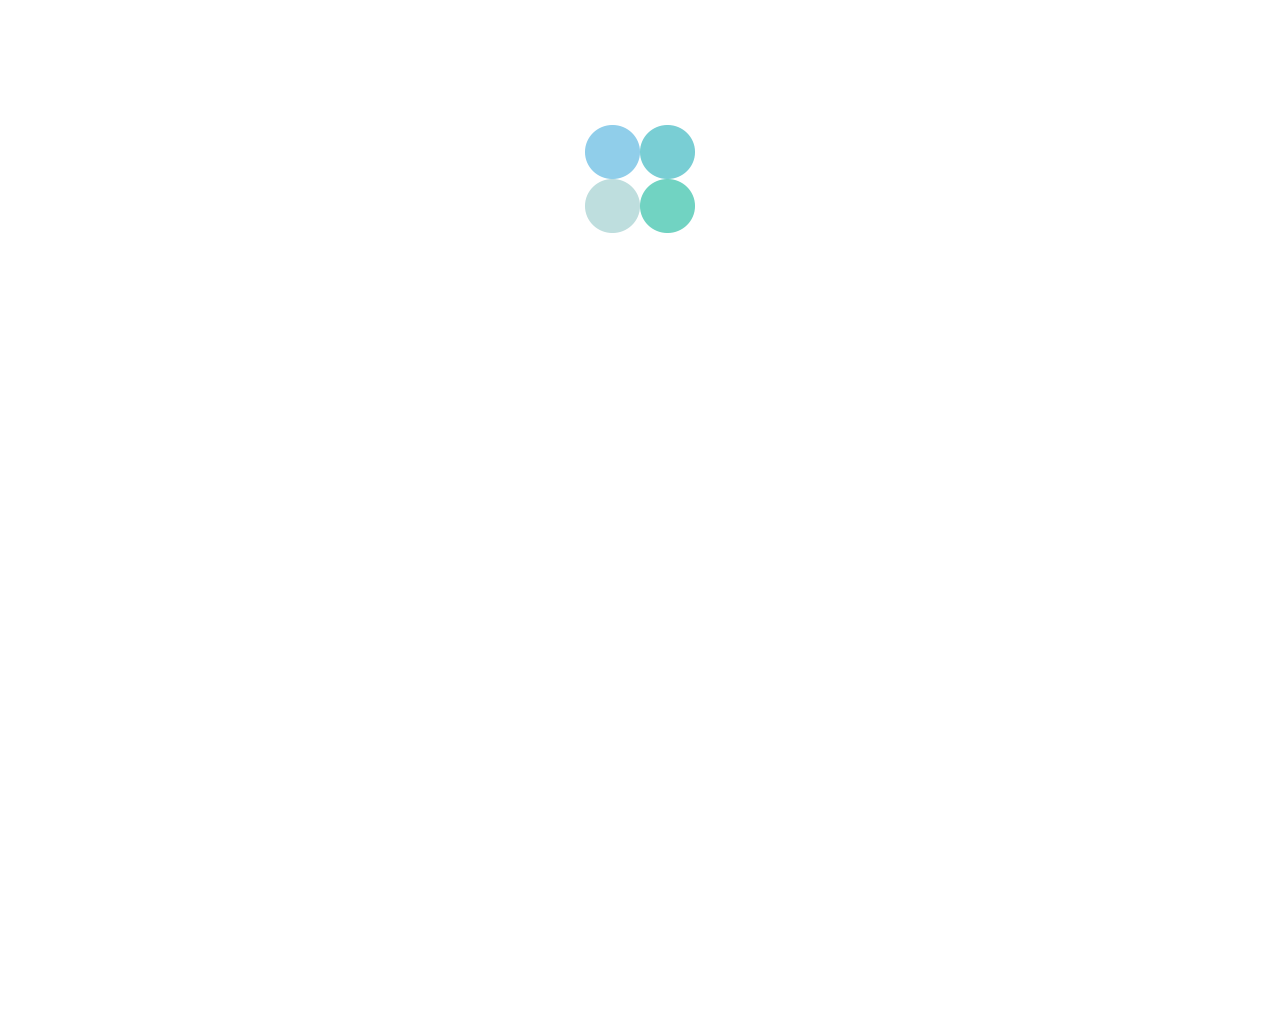
<file: index.html>
<!DOCTYPE html>
<html>
    <head>
        <meta http-equiv="Content-Type" content="text/html; charset=UTF-8" />
        <title>DOTS</title>
        <link href="css/reset.css" rel="stylesheet" type="text/css" />
        <link href="css/formalize.css" rel="stylesheet" type="text/css" />
        <link href="css/styles.css" rel="stylesheet" type="text/css" />
        <link href="css/typeface.css" rel="stylesheet" type="text/css" />
        <script type="text/javascript" src="js/jquery-2.1.3.min.js"></script>
        <script type="text/javascript" src="js/jquery.easing.1.3.js" ></script>
        <script type="text/javascript" src="js/jquery.formalize.min.js"></script>        
        <script type="text/javascript" src="js/processing-1.4.8.min.js"></script>
    
        <link rel="shortcut icon" href="images/favicon.ico" type="image/x-icon">
        <link rel="icon" href="images/favicon.ico" type="image/x-icon">
    </head>
    <body>   
    
    <section id="titlePage">
    	<div id="container1">
    
            <ul id="logo">
            	<li><a id="logo1"></a></li>
            	<li><a id="logo2"></a></li>
            	<li><a id="logo3"></a></li>
            	<li><a id="logo4"></a></li>
            </ul>
            <div class="clear"></div>


            <h1>DOTS</h1>
            <h2>pointillize and manipulate</h2>
            
<!--            <form id="titleForm">
            
                <input id="realInput" type="file" />
                <input id="fakeInput" type="button" value="UPLOAD IMAGE..."/>
                <input id="titleSubmit" type="submit" value="   GO"/>
                <div class="clear"></div>
                       
                <p id="pathHolder"></p>
                        
            </form>
-->                        
            <h3>- select a dot to begin -</h3>
            
            <ul id="presetList">
                <li><a href="#" data-image="graffiti" class="fadeTwo" id="dotOne"><h4>1</h4></a></li>
                <li><a href="#" data-image="america" class="fadeOne" id="dotTwo"><h4>2</h4></a></li>
                <li><a href="#" data-image="tree"  class="fadeOne" id="dotThree"><h4>3</h4></a></li>
                <li><a href="#" data-image="fruit" class="fadeTwo" id="dotFour"><h4>4</h4></a></li>           
            </ul>
            <div class="clear"></div>
        
    	</div>
    </section>
    
    <section id="copyright">
            <p id="designby">Design / Development: Pat Kavanagh</p>
            <p id="copyrightText">&copy; Pat Kavanagh 2015</p>
            <div class="clear"></div> 
    </section>        
    
        
        <script type="text/javascript" src="js/custom_behaviors.js"></script>
    </body>
</html>
</file>
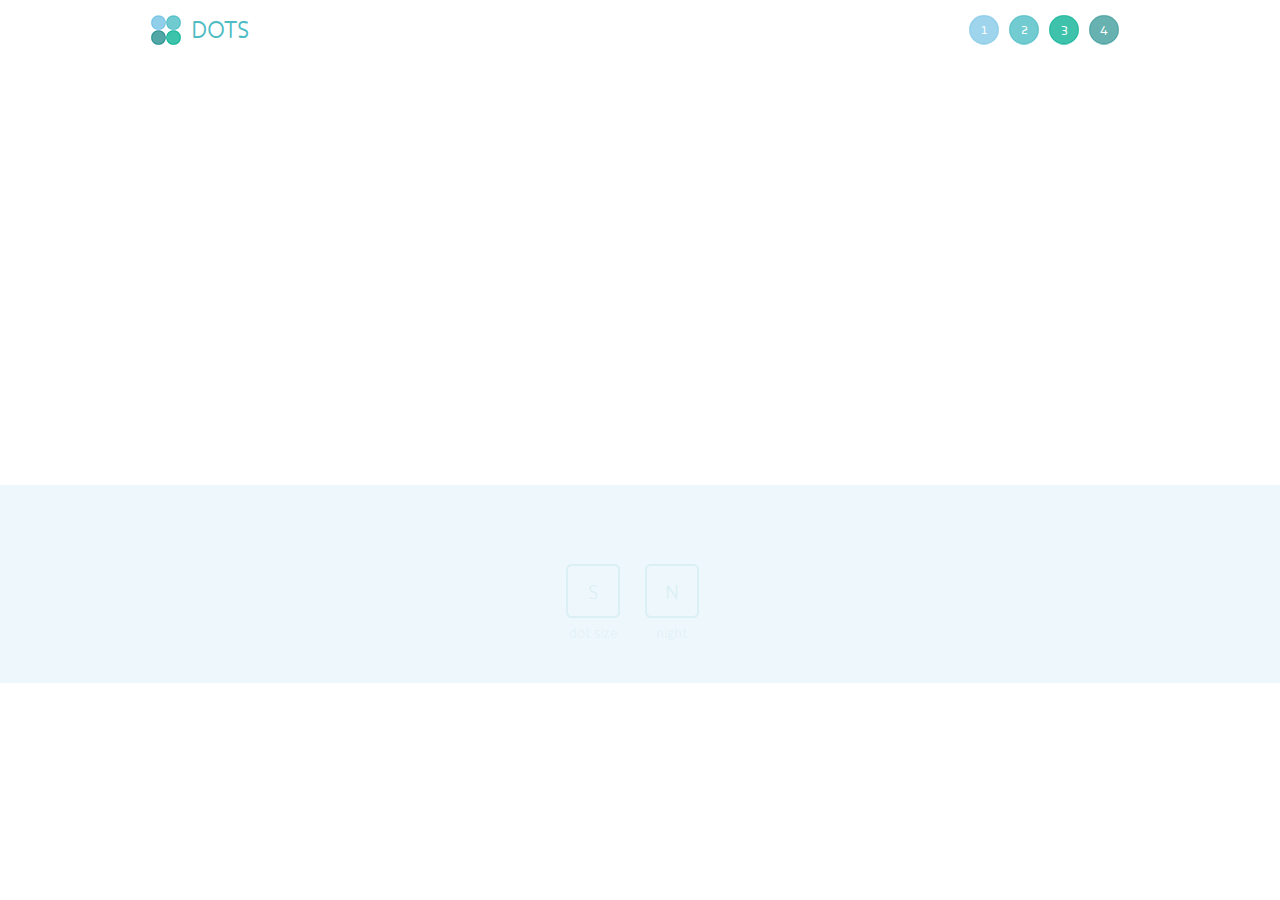
<file: index2.html>
<!DOCTYPE html>
<html>
    <head>
        <meta http-equiv="Content-Type" content="text/html; charset=UTF-8" />
        <title>DOTS</title>
        <link href="css/reset.css" rel="stylesheet" type="text/css" />
        <link href="css/formalize.css" rel="stylesheet" type="text/css" />
        <link href="css/styles.css" rel="stylesheet" type="text/css" />
        <link href="css/typeface.css" rel="stylesheet" type="text/css" />
        <script type="text/javascript" src="js/jquery-2.1.3.min.js"></script>
        <script type="text/javascript" src="js/jquery.easing.1.3.js" ></script>
        <script type="text/javascript" src="js/jquery.formalize.min.js"></script>        
        <script type="text/javascript" src="js/processing-1.4.8.min.js"></script>
    
        <link rel="shortcut icon" href="images/favicon.ico" type="image/x-icon">
        <link rel="icon" href="images/favicon.ico" type="image/x-icon">
    </head>
    <body>   
    
    <section id="navigation">
    	<div id="nav">
        
        	<a class="navFadeOne" id="homeLogo" href="index.html"></a>
        
        	<a href="index.html"><h1 class="navFadeOne">DOTS</h1></a>
            
            
            <ul id="presetList2">
                <li class="navFadeThree"><a href="#" data-image="fruit" id="smallDotFour"><h4>4</h4></a></li>           
                <li class="navFadeTwo"><a href="#" data-image="tree" id="smallDotThree"><h4>3</h4></a></li>
                <li class="navFadeTwo"><a href="#" data-image="america" id="smallDotTwo"><h4>2</h4></a></li>
                <li class="navFadeThree"><a href="#" data-image="graffiti" id="smallDotOne"><h4>1</h4></a></li>
            </ul>
        
            <div class="clear"></div>
        </div>
    </section>
    
       
    	<canvas id="myCanvas" data-processing-sources="pde/dot_sketch/dot_sketch.pde"></canvas>    
    

    <section id="interface">
    
    	<div id="instructions">
            <h1>click the image and explore with the cursor</h1>
            <h2>use the keyboard to apply effects</h2>
            
            <div class="clear"></div>
        </div>
    
        <ul id="gui">
            <li class="fadeFive"><div class="box"><h3>O</h3></div><h4>opacity</h4></li>
            <li class="fadeFour"><div class="box"><h3>P</h3></div><h4>pulse</h4></li>
            <li class="fadeThree"><div class="box"><h3>L</h3></div><h4>lights</h4></li>
            <li class="fadeTwo"><div class="box"><h3>T</h3></div><h4>tornado</h4></li>
            <li class="fadeOne"><div class="box"><h3>S</h3></div><h4>dot size</h4></li>
            <li class="fadeOne"><div class="box"><h3>N</h3></div><h4>night</h4></li>
            <li class="fadeTwo"><div class="box"><h3>R</h3></div><h4>red</h4></li>
            <li class="fadeThree"><div class="box"><h3>G</h3></div><h4>green</h4></li>
            <li class="fadeFour"><div class="box"><h3>B</h3></div><h4>blue</h4></li>
            <li class="fadeFive"><div class="box"><h3 id="spaceWord">SPACE</h3></div><h4>reset</h4></li>
        </ul>
        
        <div class="clear"></div>
                    
	</section>                 
        
        <script type="text/javascript" src="js/custom_behaviors2.js"></script>
    </body>
</html>
</file>
<file: css/formalize.css>
.input_tiny {
  width: 50px;
}

.input_small {
  width: 100px;
}

.input_medium {
  width: 150px;
}

.input_large {
  width: 200px;
}

.input_xlarge {
  width: 250px;
}

.input_xxlarge {
  width: 300px;
}

.input_full {
  width: 100%;
}

.input_full_wrap {
  display: block;
  padding-right: 8px;
}

input[type="search"]::-webkit-search-decoration {
  display: none;
}

input:invalid,
button:invalid,
a.button:invalid,
select:invalid,
textarea:invalid {
  -webkit-box-shadow: none;
  -moz-box-shadow: none;
  box-shadow: none;
}
input:focus,
button:focus,
a.button:focus,
select:focus,
textarea:focus {
  -webkit-box-shadow: #0066ff 0 0 5px 0;
  -moz-box-shadow: #0066ff 0 0 5px 0;
  box-shadow: #0066ff 0 0 5px 0;
  z-index: 1;
}

input[type="file"]:focus, input[type="file"]:active,
input[type="radio"]:focus,
input[type="radio"]:active,
input[type="checkbox"]:focus,
input[type="checkbox"]:active {
  -webkit-box-shadow: none;
  -moz-box-shadow: none;
  box-shadow: none;
}

button,
a.button,
input[type="reset"],
input[type="submit"],
input[type="button"] {
  -webkit-appearance: none;
  -webkit-border-radius: 4px;
  -moz-border-radius: 4px;
  -ms-border-radius: 4px;
  -o-border-radius: 4px;
  border-radius: 4px;
  -webkit-background-clip: padding;
  -moz-background-clip: padding;
  background-clip: padding-box;
  background: #dddddd url('../images/button.png?1298351022') repeat-x;
  background-image: -webkit-gradient(linear, 50% 0%, 50% 100%, color-stop(0%, #ffffff), color-stop(100%, #dddddd));
  background-image: -webkit-linear-gradient(#ffffff, #dddddd);
  background-image: -moz-linear-gradient(#ffffff, #dddddd);
  background-image: -o-linear-gradient(#ffffff, #dddddd);
  background-image: linear-gradient(#ffffff, #dddddd);
  border: 1px solid;
  border-color: #dddddd #bbbbbb #999999;
  cursor: pointer;
  color: #333333;
  display: inline-block;
  font: bold 12px/1.3 "Helvetica Neue", Arial, "Liberation Sans", FreeSans, sans-serif;
  outline: 0;
  overflow: visible;
  margin: 0;
  padding: 3px 10px;
  text-shadow: white 0 1px 1px;
  text-decoration: none;
  vertical-align: top;
  width: auto;
  *padding-top: 2px;
  *padding-bottom: 0;
}
button:hover,
a.button:hover,
input[type="reset"]:hover,
input[type="submit"]:hover,
input[type="button"]:hover {
  background-image: -webkit-gradient(linear, 50% 0%, 50% 100%, color-stop(0%, #ffffff), color-stop(1px, #eeeeee), color-stop(100%, #cccccc));
  background-image: -webkit-linear-gradient(#ffffff, #eeeeee 1px, #cccccc);
  background-image: -moz-linear-gradient(#ffffff, #eeeeee 1px, #cccccc);
  background-image: -o-linear-gradient(#ffffff, #eeeeee 1px, #cccccc);
  background-image: linear-gradient(#ffffff, #eeeeee 1px, #cccccc);
  text-decoration: none;
}
button:active,
a.button:active,
input[type="reset"]:active,
input[type="submit"]:active,
input[type="button"]:active {
  background-image: -webkit-gradient(linear, 50% 0%, 50% 100%, color-stop(0%, #dddddd), color-stop(100%, #eeeeee));
  background-image: -webkit-linear-gradient(#dddddd, #eeeeee);
  background-image: -moz-linear-gradient(#dddddd, #eeeeee);
  background-image: -o-linear-gradient(#dddddd, #eeeeee);
  background-image: linear-gradient(#dddddd, #eeeeee);
  -webkit-box-shadow: inset rgba(0, 0, 0, 0.25) 0 1px 2px 0;
  -moz-box-shadow: inset rgba(0, 0, 0, 0.25) 0 1px 2px 0;
  box-shadow: inset rgba(0, 0, 0, 0.25) 0 1px 2px 0;
  border-color: #999999 #bbbbbb #dddddd;
}
button::-moz-focus-inner,
a.button::-moz-focus-inner,
input[type="reset"]::-moz-focus-inner,
input[type="submit"]::-moz-focus-inner,
input[type="button"]::-moz-focus-inner {
  border: 0;
  padding: 0;
}

a.button {
  *padding-bottom: 3px;
}

button {
  *padding-top: 1px;
  *padding-bottom: 1px;
}

textarea,
select,
input[type="date"],
input[type="datetime"],
input[type="datetime-local"],
input[type="email"],
input[type="month"],
input[type="number"],
input[type="password"],
input[type="search"],
input[type="tel"],
input[type="text"],
input[type="time"],
input[type="url"],
input[type="week"] {
  -webkit-box-sizing: border-box;
  -moz-box-sizing: border-box;
  box-sizing: border-box;
  -webkit-background-clip: padding;
  -moz-background-clip: padding;
  background-clip: padding-box;
  -webkit-border-radius: 0;
  -moz-border-radius: 0;
  -ms-border-radius: 0;
  -o-border-radius: 0;
  border-radius: 0;
  -webkit-appearance: none;
  background-color: white;
  border: 1px solid;
  border-color: #848484 #c1c1c1 #e1e1e1;
  color: black;
  outline: 0;
  margin: 0;
  padding: 2px 3px;
  text-align: left;
  font-size: 13px;
  font-family: Arial, "Liberation Sans", FreeSans, sans-serif;
  height: 1.8em;
  vertical-align: top;
  *padding-top: 2px;
  *padding-bottom: 1px;
  *height: auto;
}
textarea[disabled],
select[disabled],
input[type="date"][disabled],
input[type="datetime"][disabled],
input[type="datetime-local"][disabled],
input[type="email"][disabled],
input[type="month"][disabled],
input[type="number"][disabled],
input[type="password"][disabled],
input[type="search"][disabled],
input[type="tel"][disabled],
input[type="text"][disabled],
input[type="time"][disabled],
input[type="url"][disabled],
input[type="week"][disabled] {
  background-color: #eeeeee;
}

button[disabled],
input[disabled],
select[disabled],
select[disabled] option,
select[disabled] optgroup,
textarea[disabled],
a.button_disabled {
  -webkit-box-shadow: none;
  -moz-box-shadow: none;
  box-shadow: none;
  -moz-user-select: -moz-none;
  -webkit-user-select: none;
  -khtml-user-select: none;
  user-select: none;
  color: #888888;
  cursor: default;
}

input::-webkit-input-placeholder,
textarea::-webkit-input-placeholder {
  color: #888888;
}

input:-moz-placeholder,
textarea:-moz-placeholder {
  color: #888888;
}

input.placeholder_text,
textarea.placeholder_text {
  color: #888888;
}

textarea,
select[size],
select[multiple] {
  height: auto;
}

select[size="0"],
select[size="1"] {
  height: 1.8em;
  *height: auto;
}

@media (-webkit-min-device-pixel-ratio: 0) {
  select[size],
  select[multiple],
  select[multiple][size] {
    background-image: none;
    padding-right: 3px;
  }

  select,
  select[size="0"],
  select[size="1"] {
    background-image: url([data-uri]);
    background-repeat: no-repeat;
    background-position: right center;
    padding-right: 20px;
  }

  ::-webkit-validation-bubble-message {
    -webkit-box-shadow: none;
    box-shadow: none;
    background: -webkit-gradient(linear, left top, left bottom, color-stop(0, #666666), color-stop(1, black));
    border: 0;
    color: white;
    font: 13px/17px "Lucida Grande", Arial, "Liberation Sans", FreeSans, sans-serif;
    overflow: hidden;
    padding: 15px 15px 17px;
    text-shadow: black 0 0 1px;
    min-height: 16px;
  }

  ::-webkit-validation-bubble-arrow,
  ::-webkit-validation-bubble-top-outer-arrow,
  ::-webkit-validation-bubble-top-inner-arrow {
    -webkit-box-shadow: none;
    box-shadow: none;
    background: #666666;
    border-color: #666666;
  }
}
textarea {
  min-height: 40px;
  overflow: auto;
  resize: vertical;
  width: 100%;
}

optgroup {
  color: black;
  font-style: normal;
  font-weight: normal;
  font-family: Arial, "Liberation Sans", FreeSans, sans-serif;
}
optgroup::-moz-focus-inner {
  border: 0;
  padding: 0;
}

.ie6_button,
* html button,
* html a.button {
  background: #dddddd url('../images/button.png?1298351022') repeat-x;
  border: 1px solid;
  border-color: #dddddd #bbbbbb #999999;
  cursor: pointer;
  color: #333333;
  font: bold 12px/1.2 Arial, sans-serif;
  padding: 2px 10px 0;
  text-decoration: none;
  overflow: visible;
  vertical-align: top;
  width: auto;
}

* html a.button {
  position: relative;
  top: 3px;
  padding-bottom: 2px;
}

* html button {
  padding-top: 1px;
  padding-bottom: 1px;
}

.ie6_input,
* html textarea,
* html select {
  background: white;
  border: 1px solid;
  border-color: #848484 #c1c1c1 #e1e1e1;
  color: black;
  padding: 2px 3px 1px;
  font-size: 13px;
  font-family: Arial, sans-serif;
  vertical-align: top;
}

* html select {
  margin-top: 1px;
}

.placeholder_text,
.ie6_input_disabled,
.ie6_button_disabled {
  color: #888888;
}

.ie6_input_disabled {
  background: #eeeeee;
}
</file>
<file: css/styles.css>
html, body{
	height:100%;
}

#container1{
	width:314px;
	margin-right:auto;
	margin-left:auto;
}

.clear{
	clear:both;
}

.fadeOne, .fadeTwo, .fadeThree, .fadeFour, .fadeFive, {
	visibility:hidden;
	opacity:0;
}

.navFadeOne, .navFadeTwo, .navFadeThree{
	visibility:hidden;
	opacity:0;
}

/* ////////////// TITLE PAGE //////////////// */
#logo{
	width:110px;
	margin-left:auto;
	margin-right:auto;
	margin-top:125px;
}


#logo a{
	display:block;
	float:left;
	width:55px;
	height:55px;
	visibility:hidden;
	opacity:0;	
}

#logo1{
	background-image:url(../images/dotOne.png);
}

#logo2{
	background-image:url(../images/dotTwo.png);
}

#logo3{
	background-image:url(../images/dotFour.png);
	margin-top:-1px;
}

#logo4{
	background-image:url(../images/dotThree.png);
	margin-top:-1px;
}


#titlePage h1{
	font-size:50px;
	color:#4ebcc3;
	text-align:center;
	margin-top:20px;
	margin-bottom:5px;
	visibility:hidden;
	opacity:0;
}

#titlePage h2{
	font-size:18px;
	color:#4ebcc3;
	text-align:center;
	margin-bottom:60px;
	visibility:hidden;
	opacity:0;
}

#titleForm{
	width:306px;
	margin-right:auto;
	margin-left:auto;
	margin-bottom:15px;
}

#realInput{
	display:none;
}

#fakeInput{
	color:#fff;
	text-decoration:none;
	text-shadow:none;
	border:none;
	width:306px;
	height:24px;
	background-image:url(../images/inputBox.png);
	z-index:1;
	float:left;
	visibility:hidden;
	opacity:0;
}

#titleSubmit{
	bkground: transparent url(../images/submitButton.png);
	display:block;
	width:59px;
	height:24px;
	z-index:2;
	border:none;
	color:#fff;
	text-decoration:none;
	text-shadow:none;
	float:left;
	margin-left:-59px;
	visibility:hidden;
	opacity:0;
}

#pathHolder{
	color:#4ebcc3;
	text-align:center;
}

#titlePage h3{
	font-size:14px;
	color:#4ebcc3;
	text-align:center;
	margin-bottom:15px;
	visibility:hidden;
	opacity:0;
}

#presetList{
	width:310px;
	margin-right:auto;
	margin-left:auto;
}

#presetList li{
	float:left;
	margin-right:30px;
}

#presetList li:nth-child(4n){
	margin-right:0px;
}

#presetList a{
	display:block;
	width:55px;
	height:55px;	
	visibility:hidden;
	opacity:0;
}

#presetList h4{
	font-size:18px;
	color:#fff;
	line-height:53px;
	text-align:center;
}

#dotOne{
	background-image:url(../images/dotOne.png);
}

#dotTwo{
	background-image:url(../images/dotTwo.png);
}

#dotThree{
	background-image:url(../images/dotThree.png);
}

#dotFour{
	background-image:url(../images/dotFour.png);
}


/* ////////////////////////////// CANVAS PAGE ////////////////////////////// */
#navigation{
	width:100%;
}

#nav{
	width:978px;
	margin-right:auto;
	margin-left:auto;
	padding-top:15px;
	padding-bottom:10px;	
}

#homeLogo{
	background-image:url(../images/dotsLogo.png);
	width:30px;
	height:30px;
	display:block;
	float:left;
	visibility:hidden;
	opacity:0;
}

#nav h1{
	float:left;
	margin-left:10px;	
	font-size:24px;
	color:#4ebcc3;
	line-height:30px;
	visibility:hidden;
	opacity:0;
}

#presetList2{
	width:310px;
	float:right;
	margin-right:10px;	
}

#presetList2 li{
	float:right;
	visibility:hidden;
	opacity:0;
	margin-left:10px;
}

#presetList2 li:nth-child(4n){
	margin-left:0px;
}

#presetList2 a{
	display:block;
	width:30px;
	height:30px;	
}

#presetList2 h4{
	font-size:14px;
	color:#fff;
	line-height:28px;
	text-align:center;
}

#smallDotOne{
	background-image:url(../images/smallDotOne.png);
}

#smallDotTwo{
	background-image:url(../images/smallDotTwo.png);
}

#smallDotThree{
	background-image:url(../images/smallDotThree.png);
}

#smallDotFour{
	background-image:url(../images/smallDotFour.png);
}

#myCanvas{
	width:978px;
	height:400px;	
	display:block;
	margin-left:auto;
	margin-right:auto;
	border:none;
	box-shadow:none;
	margin-bottom:30px;
	cursor:pointer;
	visibility:hidden;
	opacity:0;
}

/*//////////////////////////////////////////////////////////*/
#interface{
	background-color:rgba(118,193,226,.2);
	width:100%;
	visibility:hidden;
	opacity:0;
}

#interface h1{
	font-size:18px;
	color:#4ebcc3;
	text-align:center;	
	padding-top:30px;
	visibility:hidden;
	opacity:0;
}

#interface h2{
	font-size:18px;
	color:#4ebcc3;
	text-align:center;
	margin-top:-17px;	
	margin-bottom:30px;
	visibility:hidden;
	opacity:0;
}

#interface h2 span{
	font-weight:bold;
}

#gui{
	width:780px;
	margin-right:auto;
	margin-left:auto;
}

#gui li{
	float:left;
	margin-right:25px;
	cursor:default;
	padding-bottom:30px;		
	visibility:hidden;
	opacity:0;
}

#gui li:nth-child(10n){
	margin-right:0px;
}

#gui a{
	display:block;
	width:55px;
	height:55px;
	cursor:default;	
}

.box{
	background-image:url(../images/keyBox.png);
	background-repeat:no-repeat;
	background-position:center;
	width:54px;
	height:54px;
	display:block;
}

#gui h3{
	text-align:center;
	color:#4ebcc3;
	font-size:20px;
	line-height:58px;
}

#gui #spaceWord{
	font-size:14px;
}

#gui h4{
	text-align:center;
	line-height:30px;
	color:rgba(118,193,226,.9);
	font-size:14px;
	margin-bottom:5px;
}

#opacity{
	background-image:url(../images/icons/icon_opacity.png);
	background-repeat:no-repeat;
}

#pulse{
	background-image:url(../images/icons/icon_pulse.png);
	background-repeat:no-repeat;
}

#lights{
	background-image:url(../images/icons/icon_lights.png);
	background-repeat:no-repeat;
}

#tornado{
	background-image:url(../images/icons/icon_tornado.png);
	background-repeat:no-repeat;
}

#size{
	background-image:url(../images/icons/icon_size.png);
	background-repeat:no-repeat;
}

#night{
	background-image:url(../images/icons/icon_night.png);
	background-repeat:no-repeat;
}

#red{
	background-image:url(../images/icons/icon_red.png);
	background-repeat:no-repeat;
}

#green{
	background-image:url(../images/icons/icon_green.png);
	background-repeat:no-repeat;
}

#blue{
	background-image:url(../images/icons/icon_blue.png);
	background-repeat:no-repeat;
}

#reset{
	background-image:url(../images/icons/icon_reset.png);
	background-repeat:no-repeat;
}

#copyright{
	padding-top:30px;
	background-color:#fff;		
}

#copyright p{
	font-size:10px;
	text-align:center;
	line-height:14px;	
	color:#999;
	visibility:hidden;
	opacity:0;
}
</file>
<file: css/typeface.css>
p{
	font-family:coreHumanistSans, Helvetica, Arial, sans-serif;
	font-size:14px;
	line-height:16px;
}

h1{
	font-family:coreHumanistSans;

}

h2{
	font-family:coreHumanistSans, Helvetica, Arial, sans-serif;
}

h3{
	font-family:coreHumanistSans, Helvetica, Arial, sans-serif;
}

h4{
	font-family:coreHumanistSans, Helvetica, Arial, sans-serif; 
}

h5{
	font-family:coreHumanistSans, Helvetica, Arial, sans-serif;
}

h6{
	font-family:coreHumanistSans, Helvetica, Arial, sans-serif;
}

p{
	font-family:coreHumanistSans, Helvetica, Arial, sans-serif;
	font-size:10px;
}

a{
	text-decoration:none;
}


@font-face {
	font-family: coreHumanistSans;
    src: url(../fonts/corehumanistsans-regular-webfont.eot);
    src: url(../fonts/corehumanistsans-regular-webfont.eot) format('embedded-opentype'),
         url(../fonts/corehumanistsans-regular-webfont.woff) format('woff'),
         url(../fonts/corehumanistsans-regular-webfont.ttf) format('truetype'),
         url(../fonts/corehumanistsans-regular-webfont.svg#coreHumanistSans) format('svg');
    font-weight: normal;
    font-style: normal;
}
</file>
